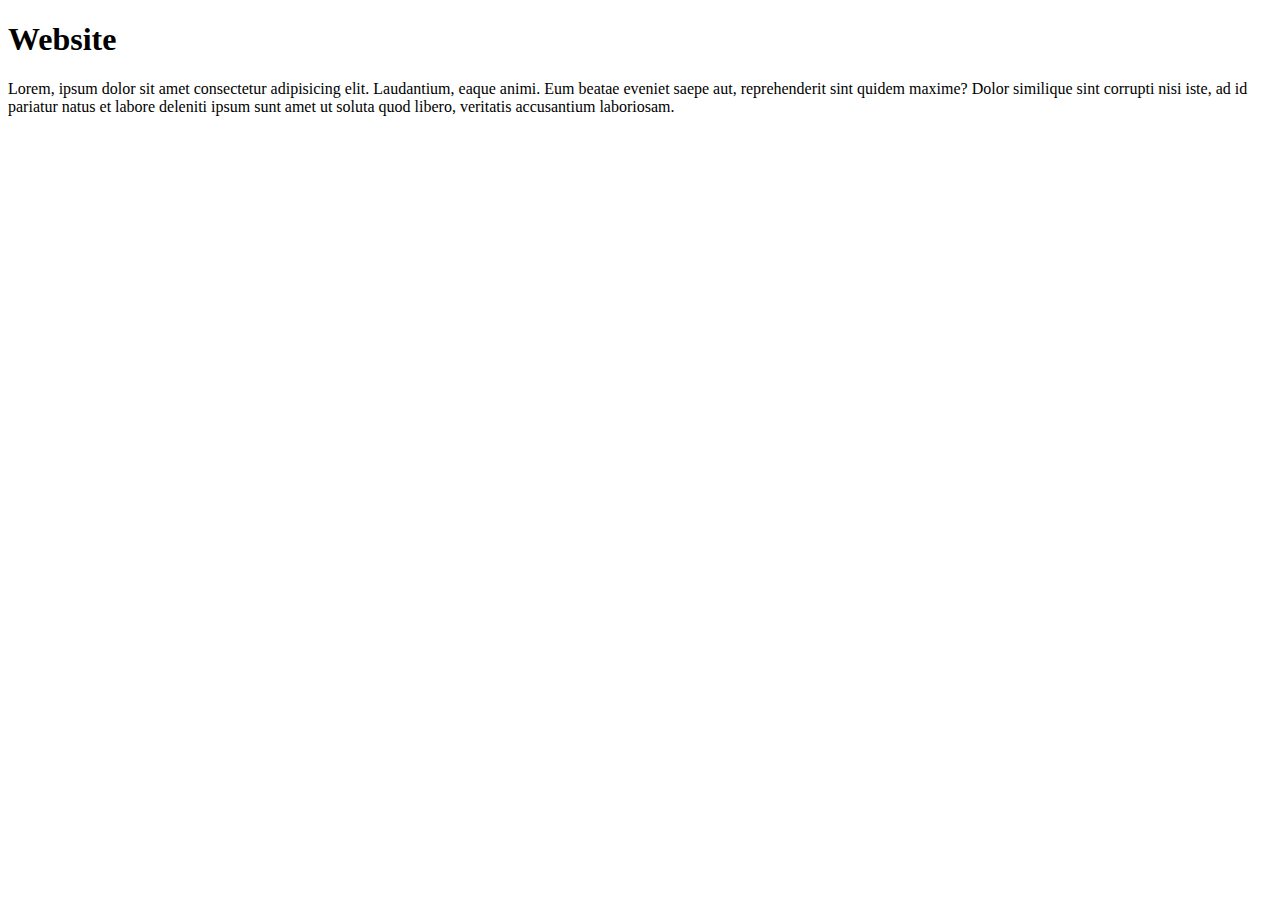
<file: index.html>
<!DOCTYPE html>
<html lang="en">
<head>
    <meta charset="UTF-8">
    <meta name="viewport" content="width=device-width, initial-scale=1.0">
    <title>HTML Template</title>
</head>
<body>
    <h1>Website</h1>
    <p>Lorem, ipsum dolor sit amet consectetur adipisicing elit. Laudantium, eaque animi. Eum beatae eveniet saepe aut, reprehenderit sint quidem maxime? Dolor similique sint corrupti nisi iste, ad id pariatur natus et labore deleniti ipsum sunt amet ut soluta quod libero, veritatis accusantium laboriosam.</p>
</body>
</html>
</file>
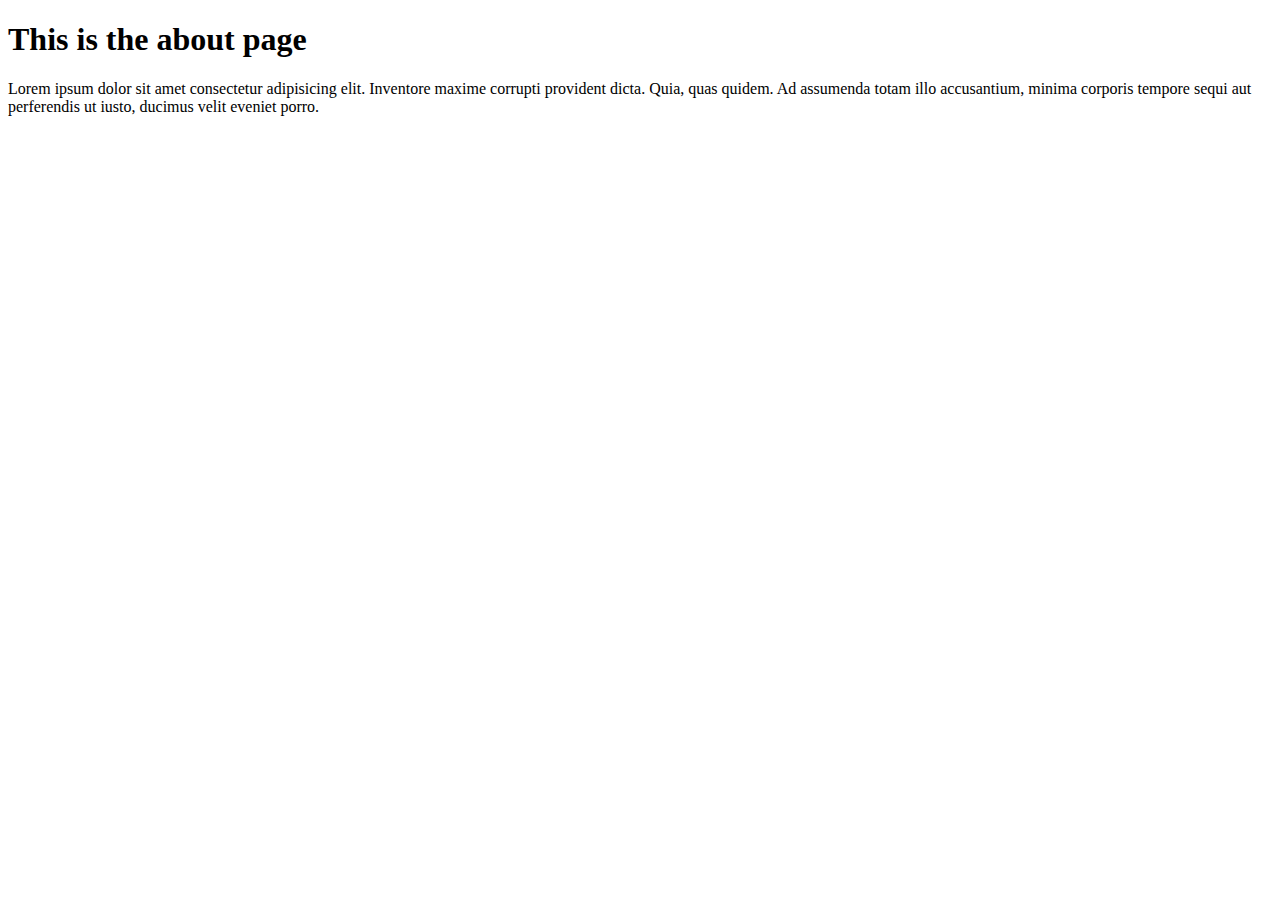
<file: about.html>
<!DOCTYPE html>
<html lang="en">
<head>
    <meta charset="UTF-8">
    <meta name="viewport" content="width=device-width, initial-scale=1.0">
    <title>About Page</title>
</head>
<body>
    <h1>This is the about page</h1>
    <div>
        <p>Lorem ipsum dolor sit amet consectetur adipisicing elit. Inventore maxime corrupti provident dicta. Quia, quas quidem. Ad assumenda totam illo accusantium, minima corporis tempore sequi aut perferendis ut iusto, ducimus velit eveniet porro.</p>
    </div>
</body>
</html>
</file>
